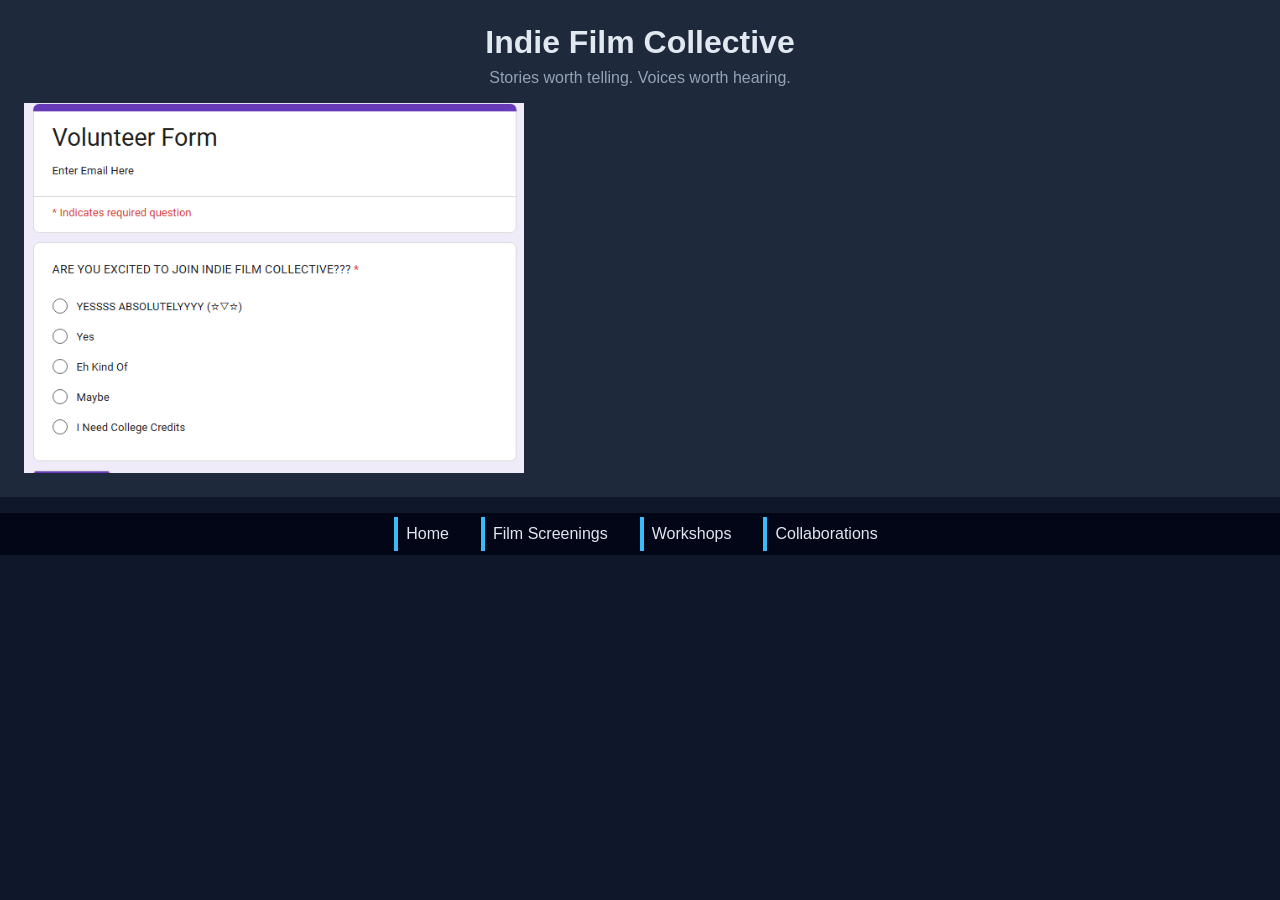
<file: volunteer.html>
<!DOCTYPE html>
<html lang="en">
<head>
    <meta charset="UTF-8">
    <meta name="viewport" content="width=device-width, initial-scale=1.0">
    <title>Indie Film Collective</title>
    <link rel="stylesheet" href="styles.css">
</head>

<body>
<header>
    <h1>Indie Film Collective</h1>
    <p>Stories worth telling. Voices worth hearing.</p>
    <img src="images/form.png" width="500" alt="form with field to enter email for contact">
</header>
<nav>
    <ul>
        <li><a href="index.html">Home</a></li>
        <li><a href="screenings.html">Film Screenings</a></li>
        <li><a href="workshops.html">Workshops</a></li>
        <li><a href="collaborations.html">Collaborations</a></li>
    </ul>
</nav>
</body>
</html>
</file>
<file: styles.css>
/* CSS by Christina Carrasquilla, iteration by Hudson Simpson ♥*/

/* ===== Color Palette ===== 

    background: #0f172a;
    nav-footer: #020617;
    card: #1e293b;
    text-main: #e2e8f0;
    text-muted: #94a3b8;
    accent: #38bdf8;
}
*/

/* ===== GLOBAL (Base) Styles ===== */
body {
    font-family: Helvetica, Arial, sans-serif;
    margin: 0;
    background-color: #0f172a;
    color: #e2e8f0;
    min-width:500px;
    display:grid;
    grid-template-columns: 1fr 300px;
}

header {
    background-color: #1e293b;
    text-align: center;
    padding: 1.5rem;
}

header h1 {
    margin: 0;
}

header p {
    margin-top: 0.5rem;
    color: #94a3b8;
}

header, nav, footer {
    grid-column: 1/-1;
}

nav {
    background-color: #020617;
    display: flex;
    justify-content: space-around;
}

nav ul {
    list-style: none;
    margin: 0;
    padding: 0;
}

nav a {
    color: #e2e8f0;
    text-decoration: none;
    padding: 0.5rem;
    display: block;
    border-left: 4px solid #38bdf8;
    margin: .25rem;
}

nav a:hover {
    background-color: #334155;
}

main {
    padding: 1rem;
}

img {
    display: block;
    margin-top: 0.5rem;
    max-width: 115%;
}

#screenings, #workshops, #collaborations {
    background-color: #1e293b;
    padding: 1rem;
    padding: 1rem;
    border-left: 4px solid #38bdf8;
}

aside {
    background-color: #38bdf8;
    color: #1e293b;
    padding: 1rem;
    padding: 1rem;
}

a {
    display:block;
    background-color:#020617;
    color:#e2e8f0;
    padding:1rem 2rem;
    text-decoration:none;
    text-align:center;
}
a:hover {
    color:#020617;
    background-color:#e2e8f0;
}

footer {
    background-color: #020617;
    text-align: center;
    padding: 1rem;
    margin-top: 1rem;
}

/* ===== Media Query (Medium) ===== */
/* write a media query for a screen with at least 800px */
@media screen and (min-width: 800px) {
 body {
    justify-content: center;
    gap: 1rem;
 }

nav ul {
 display: flex;
 gap: 1rem;
 justify-content: center;
}
.card-row {
    display: flex;
    gap: 1rem;
}
.card-row section {
    width: 30%;
}
}
/* change the body's grid template to 1fr 300px */
/* target the header, nav, and footer and style their grid-column to 1/-1 */
/* target the nav and display it flex, spaced around */
/* target the .card-row to display flex */
/* target the sections in .card-row witha width for 30% */
</file>
